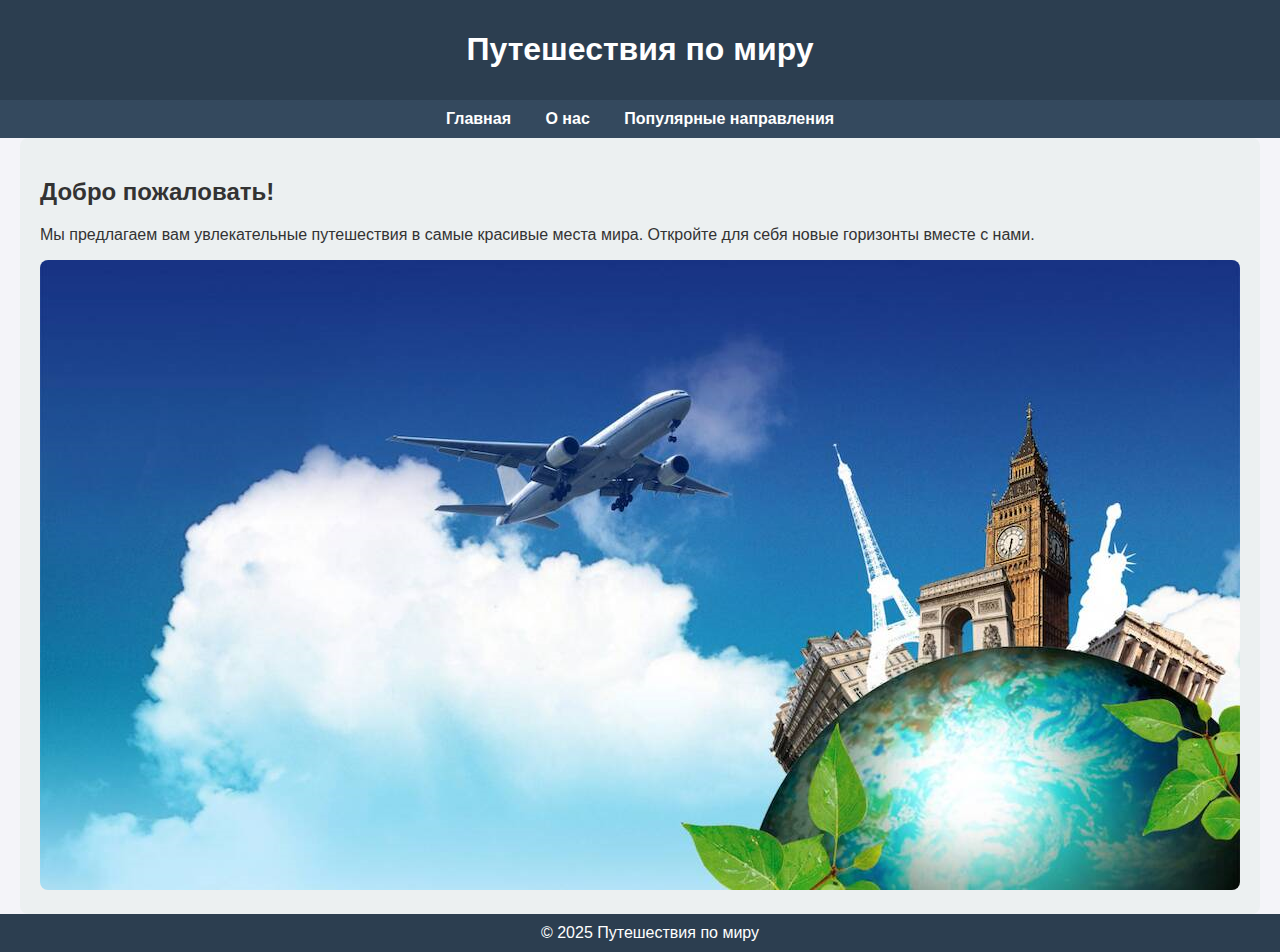
<file: index.html>
<!DOCTYPE html>
<html lang="ru">
<head>
    <meta charset="UTF-8">
    <meta name="viewport" content="width=device-width, initial-scale=1.0">
    <title>Главная - Путешествия по миру</title>
    <link rel="stylesheet" href="styles.css">
    <link href="https://fonts.googleapis.com/css2?family=Roboto:wght@400;700&display=swap" rel="stylesheet">
</head>
<body>
    <header>
        <h1>Путешествия по миру</h1>
    </header>
    <nav>
        <a href="index.html">Главная</a>
        <a href="about.html">О нас</a>
        <a href="destinations.html">Популярные направления</a>
    </nav>
    <main class="index-main">
        <h2>Добро пожаловать!</h2>
        <p>Мы предлагаем вам увлекательные путешествия в самые красивые места мира. Откройте для себя новые горизонты вместе с нами.</p>
        <img src="images/travel.png" alt="Путешествия">
    </main>
    <footer>
        &copy; 2025 Путешествия по миру
    </footer>
</body>
</html>
</file>
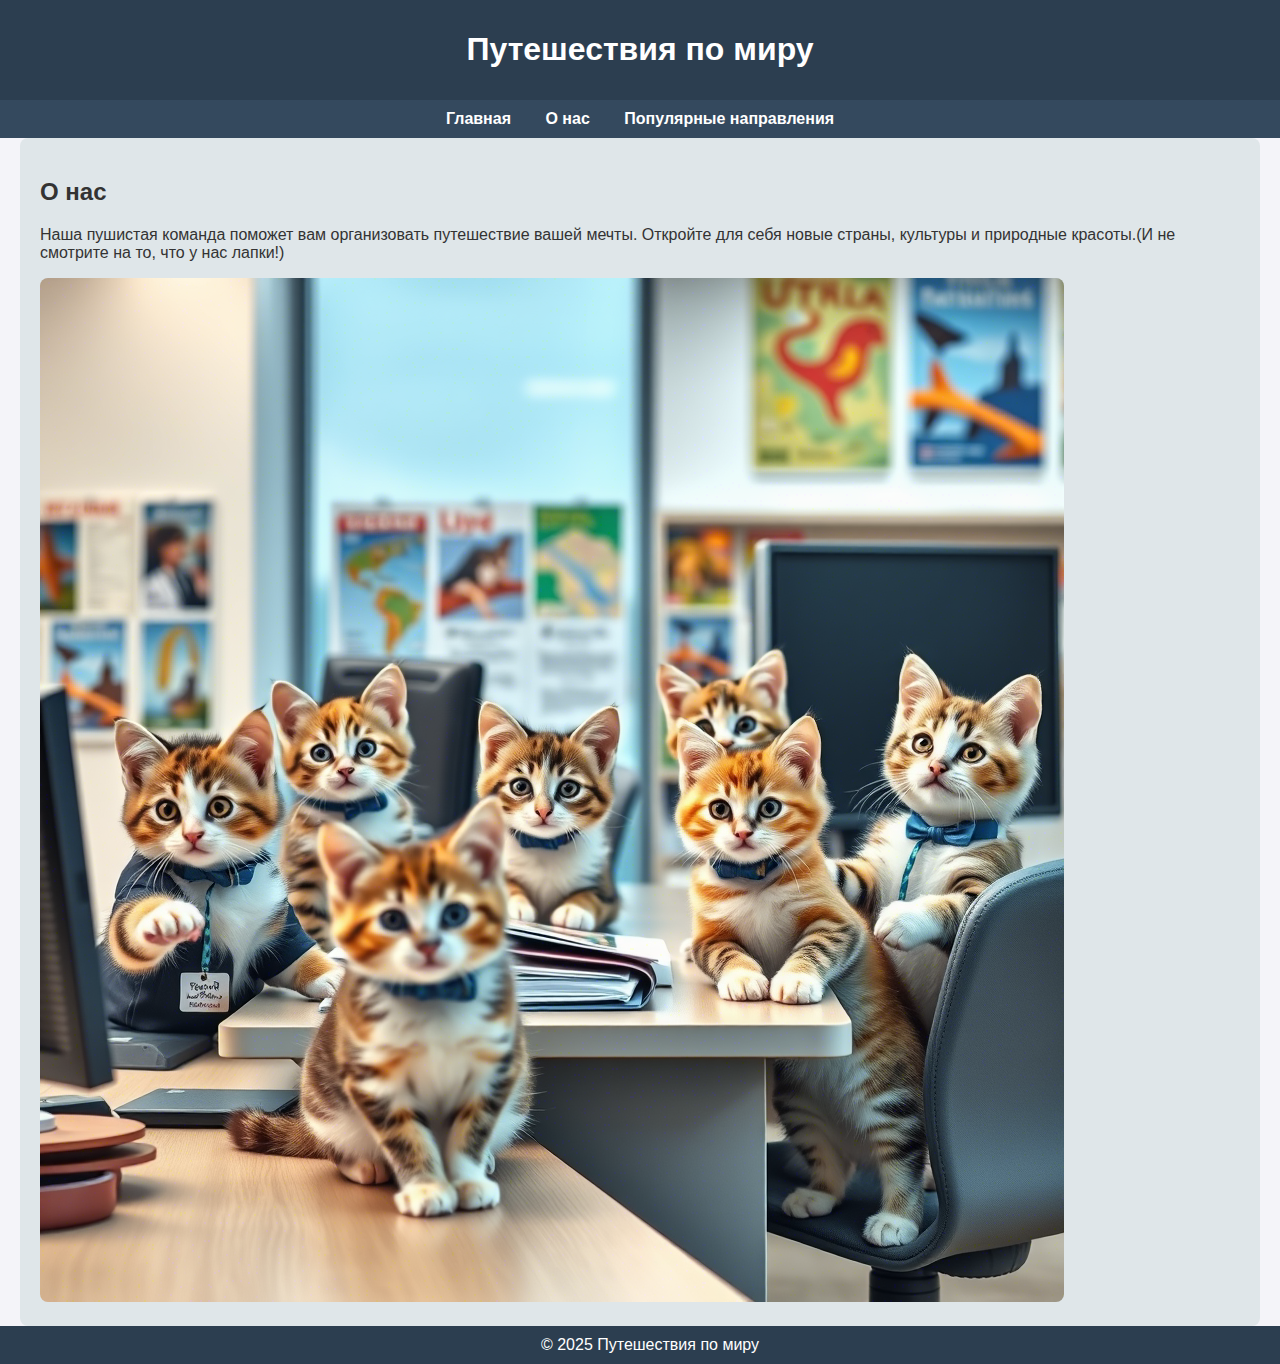
<file: about.html>
<!DOCTYPE html>
<html lang="ru">
<head>
    <meta charset="UTF-8">
    <meta name="viewport" content="width=device-width, initial-scale=1.0">
    <title>О нас - Путешествия по миру</title>
    <link rel="stylesheet" href="styles.css">
</head>
<body>
    <header>
        <h1>Путешествия по миру</h1>
    </header>
    <nav>
        <a href="index.html">Главная</a>
        <a href="about.html">О нас</a>
        <a href="destinations.html">Популярные направления</a>
    </nav>
    <main class="about-section">
        <h2>О нас</h2>
        <p>Наша пушистая команда поможет вам организовать путешествие вашей мечты. Откройте для себя новые страны, культуры и природные красоты.(И не смотрите на то, что у нас лапки!)</p>
        <img src="images/team.png" alt="Наша команда">
    </main>
    <footer>
        &copy; 2025 Путешествия по миру
    </footer>
</body>
</html>
</file>
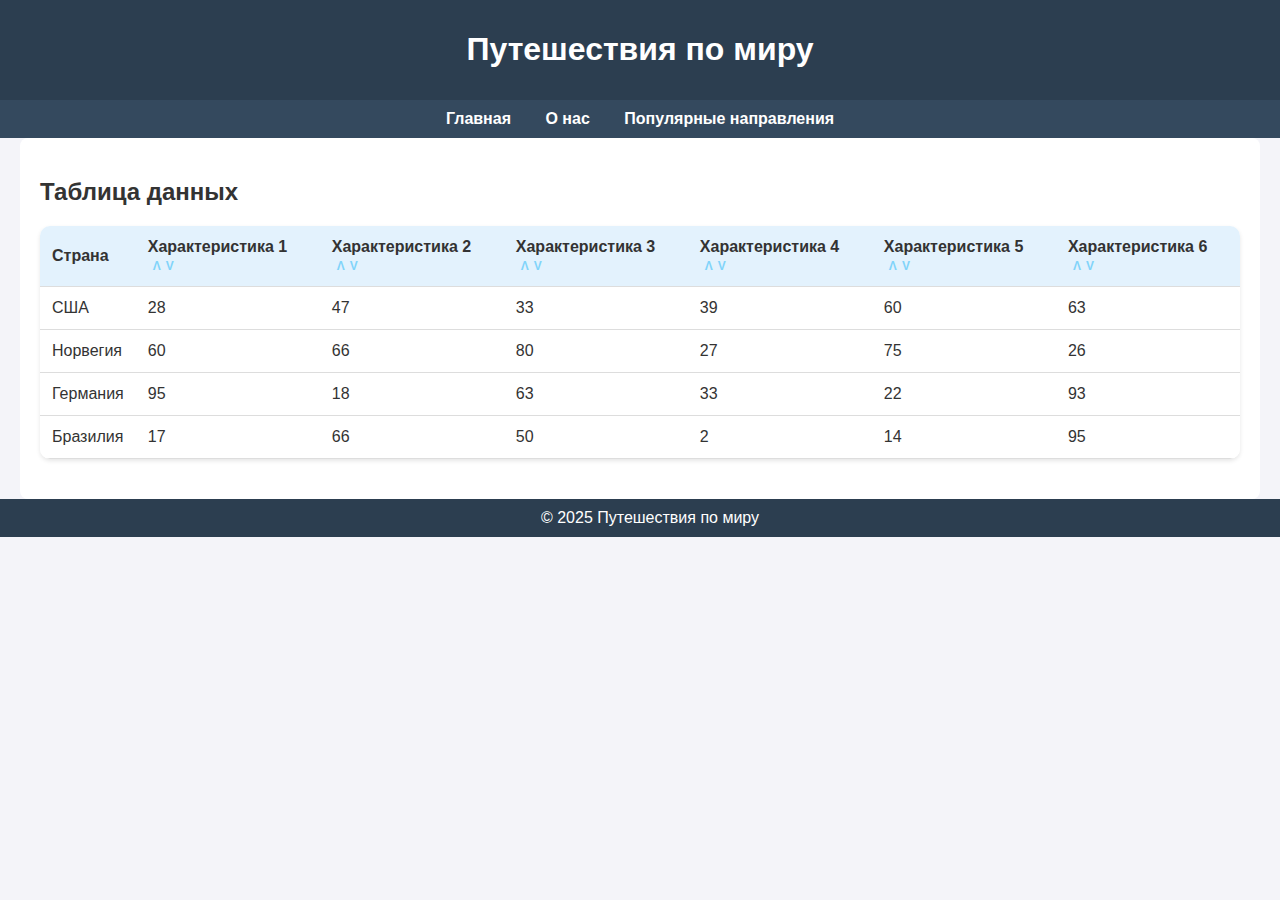
<file: destinations.html>
<!DOCTYPE html>
<html lang="ru">
<head>
    <meta charset="UTF-8">
    <meta name="viewport" content="width=device-width, initial-scale=1.0">
    <title>Популярные направления</title>
    <link rel="stylesheet" href="styles.css">
</head>
<body>
    <header>
        <h1>Путешествия по миру</h1>
    </header>
    <nav>
        <a href="index.html">Главная</a>
        <a href="about.html">О нас</a>
        <a href="destinations.html">Популярные направления</a>
    </nav>
    <main class="destinations-table">
        <h2>Таблица данных</h2>
        <table id="data-table">
            <thead>
                <tr id="table-header">
                    <!-- Заголовки будут генерироваться динамически -->
                </tr>
            </thead>
            <tbody>
                <!-- Строки будут заполнены данными -->
            </tbody>
        </table>
    </main>
    <footer>
        &copy; 2025 Путешествия по миру
    </footer>
    <script src="script.js"></script>
</body>
</html>
</file>
<file: styles.css>
/* Общие стили */
body {
    font-family: Arial, sans-serif;
    margin: 0;
    padding: 0;
    background-color: #f4f4f9;
    color: #333;
}

header {
    background-color: #2c3e50;
    color: white;
    padding: 10px 20px;
    text-align: center;
}

nav {
    background-color: #34495e;
    padding: 10px;
    text-align: center;
}

nav a {
    color: white;
    text-decoration: none;
    margin: 0 15px;
    font-weight: bold;
}

nav a:hover {
    text-decoration: underline;
}

main {
    padding: 20px;
    max-width: 1200px;
    margin: 0 auto;
}

footer {
    background-color: #2c3e50;
    color: white;
    text-align: center;
    padding: 10px;
    position: relative;
    bottom: 0;
    width: 100%;
}

img {
    max-width: 100%;
    height: auto;
    border-radius: 8px;
}

/* Стили для таблицы */
table {
    width: 100%;
    border-collapse: collapse;
    margin: 20px 0;
    background-color: rgba(255, 255, 255, 0.9);
    border-radius: 10px;
    overflow: hidden;
    box-shadow: 0 2px 4px rgba(0, 0, 0, 0.1);
}

th, td {
    padding: 12px;
    text-align: left;
    border-bottom: 1px solid #ddd;
}

th {
    background-color: #e3f2fd;
    position: relative;
}

.sort {
    cursor: pointer;
    margin-left: 5px;
    font-size: 12px;
    color: #81d4fa;
    transition: color 0.3s ease;
}

.sort:hover {
    color: #4fc3f7;
}

/* Уникальные стили для каждой страницы */
/* Главная страница */
.index-main {
    background-color: #ecf0f1;
    padding: 20px;
    border-radius: 8px;
}

/* Страница "О нас" */
.about-section {
    background-color: #dfe6e9;
    padding: 20px;
    border-radius: 8px;
}

/* Страница "Популярные направления" */
.destinations-table {
    background-color: #ffffff;
    padding: 20px;
    border-radius: 8px;
}
</file>
